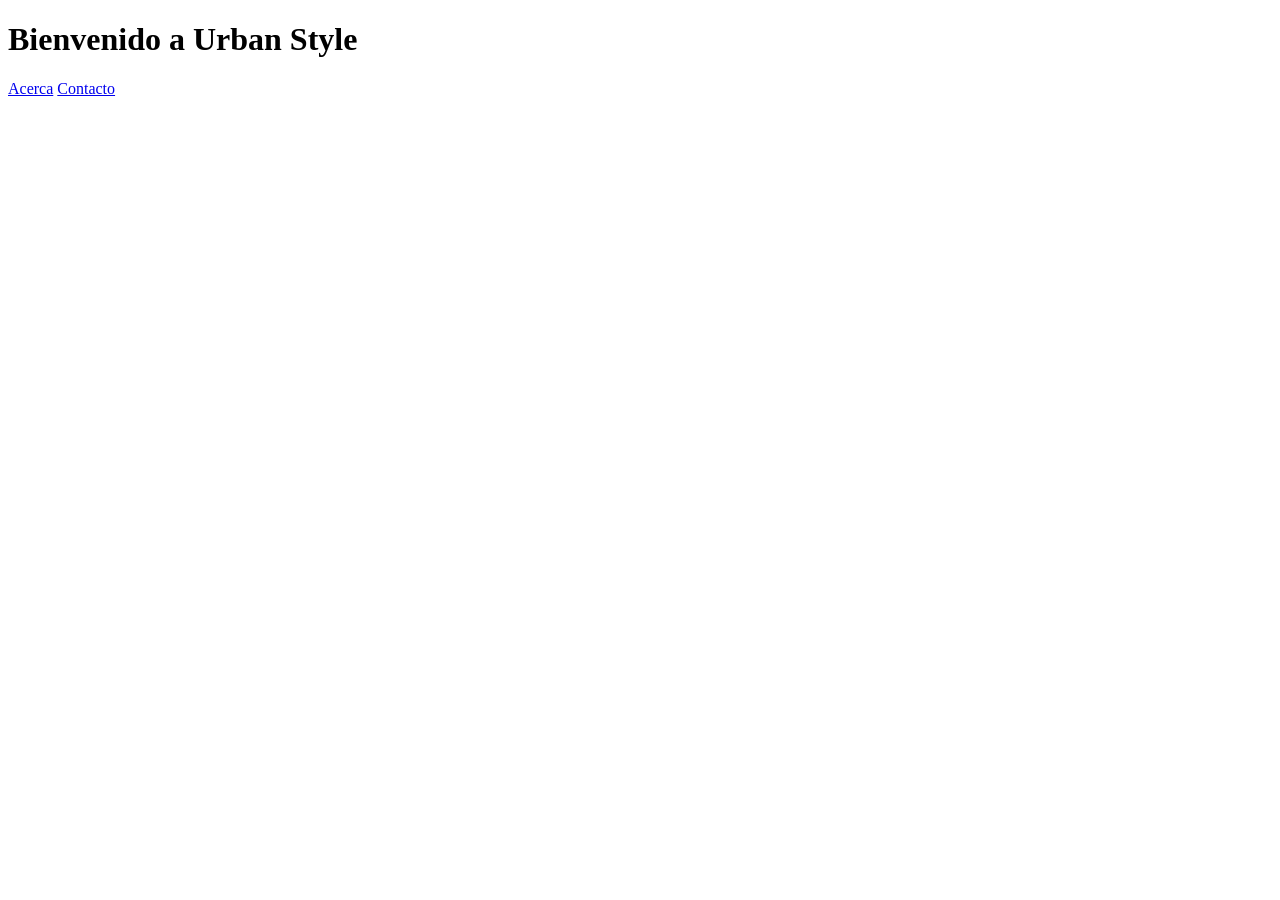
<file: assets/index.html>
<!DOCTYPE html>
<html lang="es">
<head>
    <meta charset="UTF-8">
    <title>Inicio</title>
</head>
<body>

<h1>Bienvenido a Urban Style</h1>
<a href="acerca.html">Acerca</a>
<a href="contactos.html">Contacto</a>

</body>
</html>
</file>
